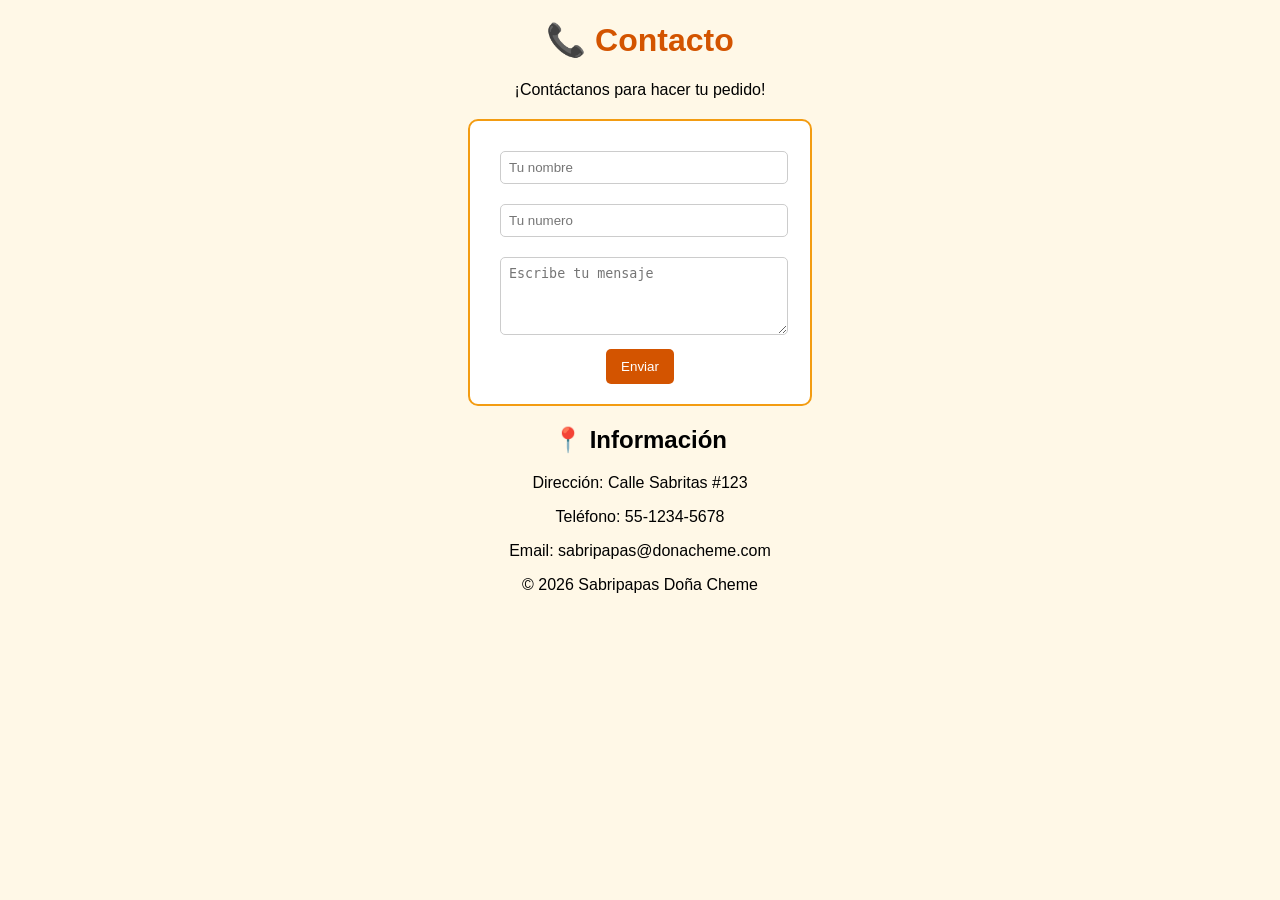
<file: contacto.html>
<!DOCTYPE html>
<html lang="es">
<head>
    <meta charset="UTF-8">
    <title>Contacto - Sabripapas Doña Cheme</title>
    <style>
        body {
            font-family: Arial, sans-serif;
            background-color: #fff8e7;
            text-align: center;
        }
        h1 {
            color: #d35400;
        }
        .contenedor {
            background-color: white;
            margin: 20px auto;
            padding: 20px;
            width: 300px;
            border-radius: 10px;
            border: 2px solid #f39c12;
        }
        input, textarea {
            width: 90%;
            padding: 8px;
            margin: 10px;
            border-radius: 5px;
            border: 1px solid #ccc;
        }
        button {
            background-color: #d35400;
            color: white;
            border: none;
            padding: 10px 15px;
            border-radius: 5px;
            cursor: pointer;
        }
        button:hover {
            background-color: #e67e22;
        }
    </style>
</head>

<body>

    <h1>📞 Contacto</h1>
    <p>¡Contáctanos para hacer tu pedido!</p>

    <div class="contenedor">
        <form>
            <input type="text" placeholder="Tu nombre" required><br>
            <input type="email" placeholder="Tu numero" required><br>
            <textarea placeholder="Escribe tu mensaje" rows="4" required></textarea><br>
            <button type="submit">Enviar</button>
        </form>
    </div>

    <h2>📍 Información</h2>
    <p>Dirección: Calle Sabritas #123</p>
    <p>Teléfono: 55-1234-5678</p>
    <p>Email: sabripapas@donacheme.com</p>

    <footer>
        <p>© 2026 Sabripapas Doña Cheme</p>
    </footer>

</body>
</html>
</file>
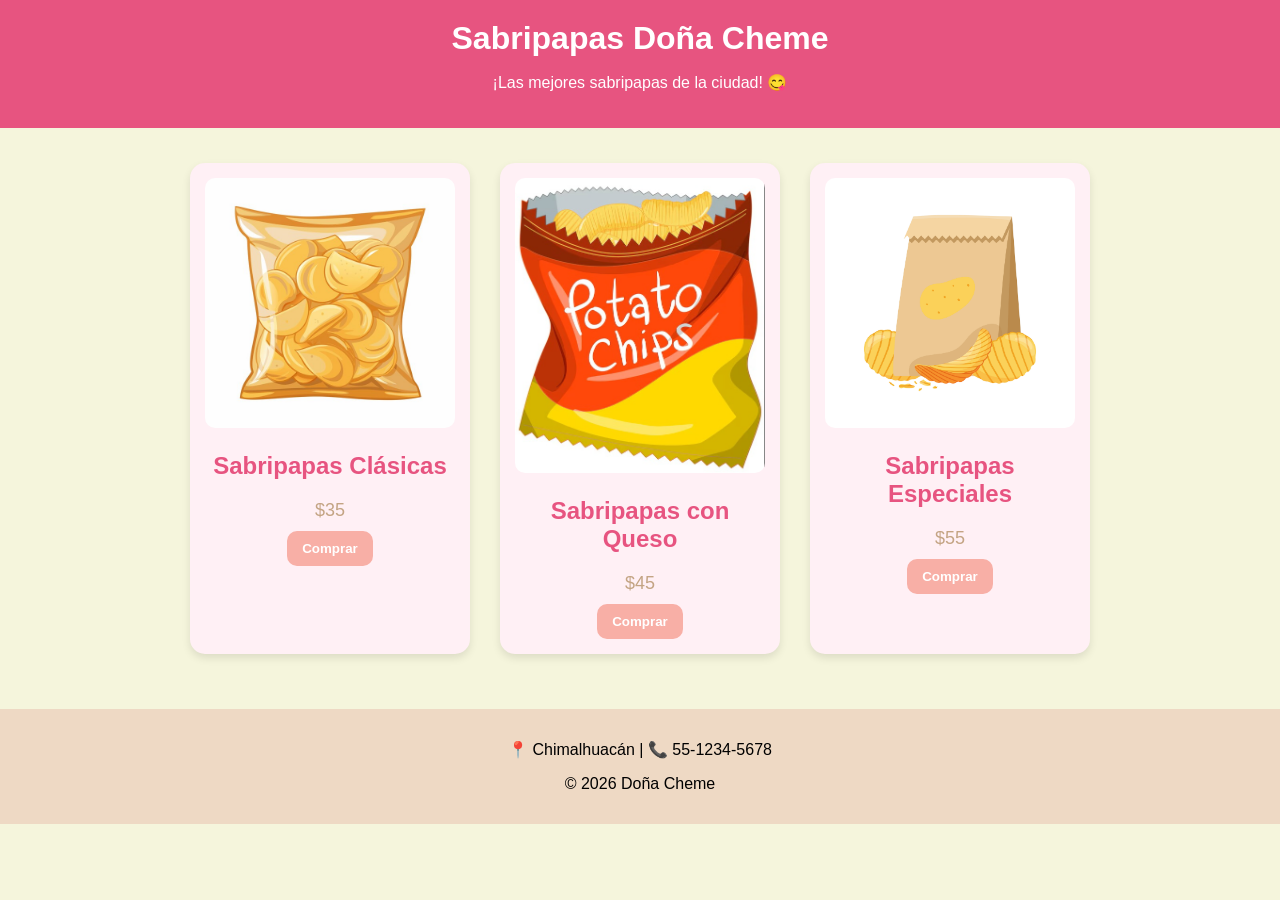
<file: productos.html>
<!DOCTYPE html>
<html lang="es">
<head>
  <meta charset="UTF-8">
  <title>Sabripapas Doña Cheme</title>

  <style>
    body {
      background-color: #F5F5DC;
      font-family: Arial, sans-serif;
      margin: 0;
      padding: 0;
    }

    header {
      background-color: #E75480;
      color: white;
      text-align: center;
      padding: 20px;
    }

    h1 {
      margin: 0;
    }

    .contenedor {
      display: flex;
      justify-content: center;
      flex-wrap: wrap;
      padding: 20px;
    }

    .producto {
      background-color: #FFF0F5;
      border-radius: 15px;
      width: 250px;
      margin: 15px;
      padding: 15px;
      text-align: center;
      box-shadow: 0 4px 8px rgba(0,0,0,0.1);
    }

    .producto img {
      width: 100%;
      border-radius: 10px;
    }

    .producto h2 {
      color: #E75480;
    }

    .precio {
      color: #C4A484;
      font-size: 18px;
      margin: 10px 0;
    }

    button {
      background-color: #F8AFA6;
      border: none;
      padding: 10px 15px;
      border-radius: 10px;
      cursor: pointer;
      color: white;
      font-weight: bold;
    }

    button:hover {
      background-color: #E75480;
    }

    footer {
      background-color: #EED9C4;
      text-align: center;
      padding: 15px;
      margin-top: 20px;
    }
  </style>
</head>

<body>

<header>
  <h1>Sabripapas Doña Cheme</h1>
  <p>¡Las mejores sabripapas de la ciudad! 😋</p>
</header>

<section class="contenedor">

  <div class="producto">
    <img src="clasica.jpg" alt="Sabripapas clásicas">
    <h2>Sabripapas Clásicas</h2>
    <p class="precio">$35</p>
    <button>Comprar</button>
  </div>

  <div class="producto">
    <img src="queso.jpg" alt="Sabripapas con queso">
    <h2>Sabripapas con Queso</h2>
    <p class="precio">$45</p>
    <button>Comprar</button>
  </div>

  <div class="producto">
    <img src="especiales.jpg" alt="Sabripapas especiales">
    <h2>Sabripapas Especiales</h2>
    <p class="precio">$55</p>
    <button>Comprar</button>
  </div>

</section>

<footer>
  <p>📍 Chimalhuacán | 📞 55-1234-5678</p>
  <p>© 2026 Doña Cheme</p>
</footer>

</body>
</html>
</file>
